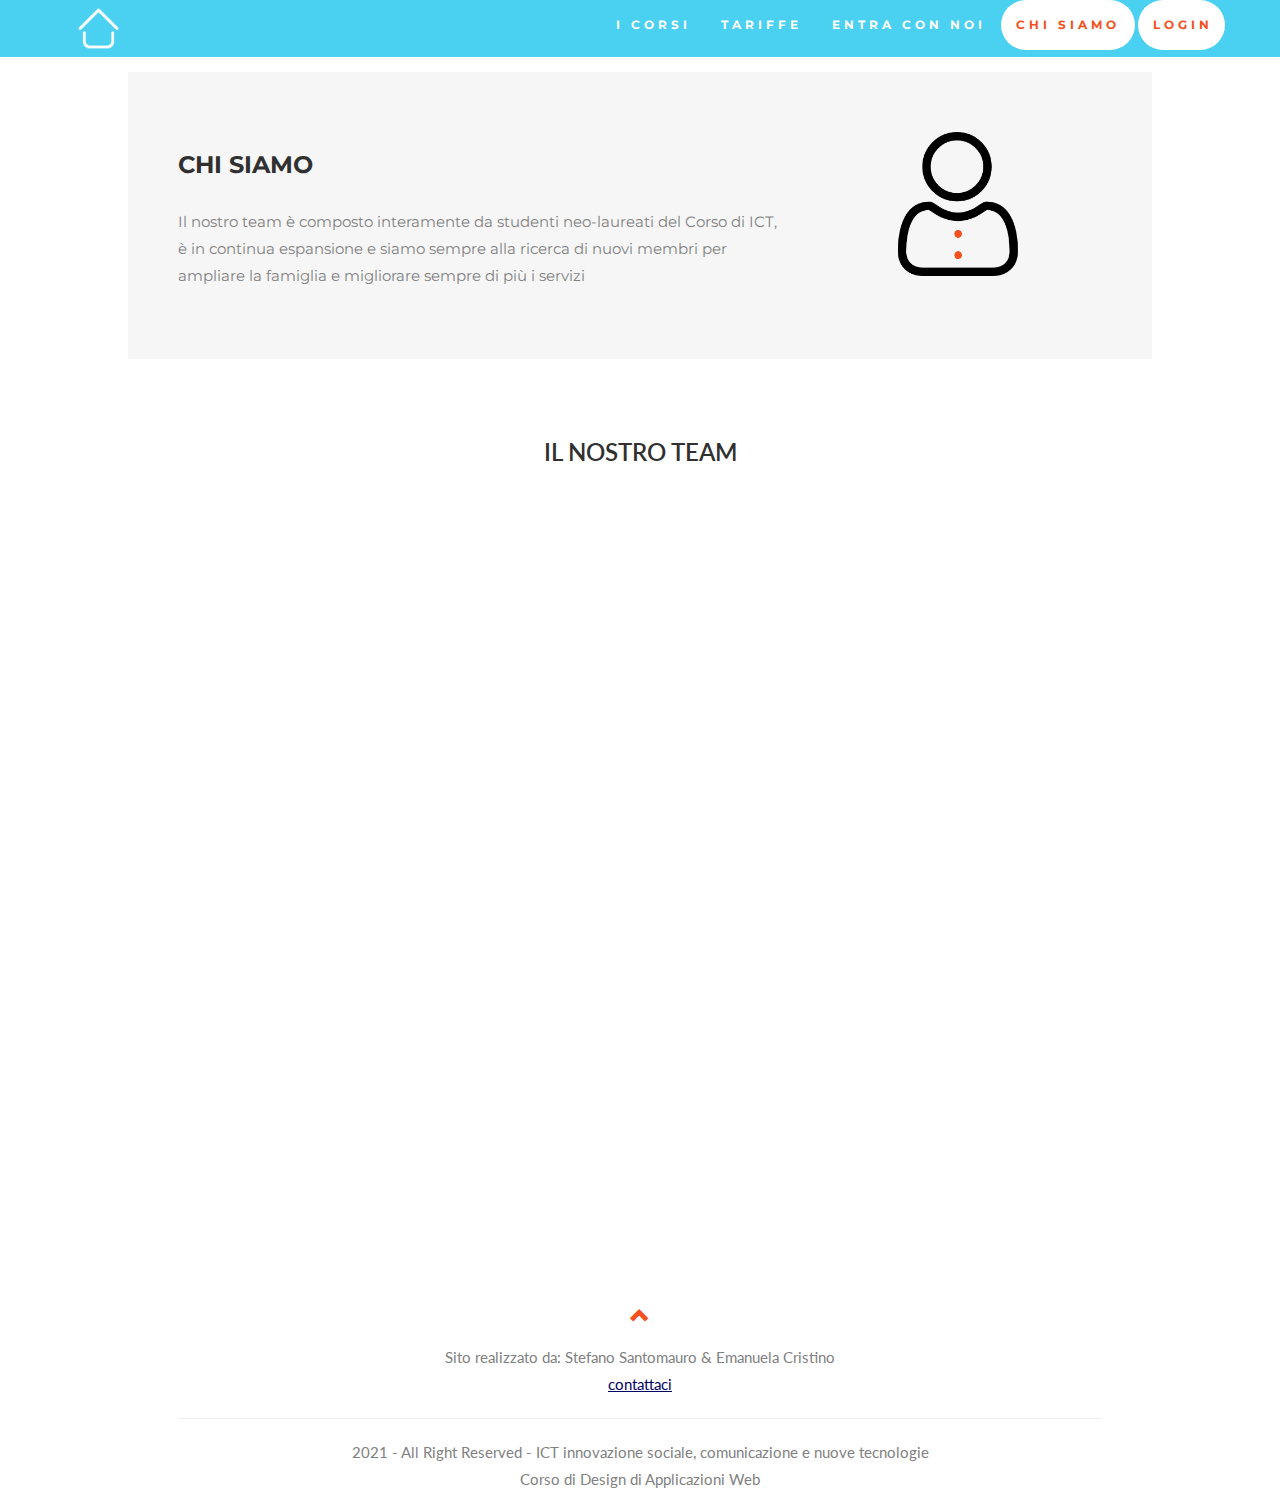
<file: contatti.html>
<!DOCTYPE html>
<html lang="it">
<head>
  
  <title>Tariffe - Impara Ripetendo</title>
  <meta charset="utf-8">
  <meta name="viewport" content="width=device-width, initial-scale=1">
  <!--Inserimento cdn-->
  
  <link rel="stylesheet" href="https://maxcdn.bootstrapcdn.com/bootstrap/3.4.1/css/bootstrap.min.css">
  <script src="https://ajax.googleapis.com/ajax/libs/jquery/3.5.1/jquery.min.js"></script>
  <script src="https://maxcdn.bootstrapcdn.com/bootstrap/3.4.1/js/bootstrap.min.js"></script>
  
  

  <link href="https://fonts.googleapis.com/css?family=Montserrat" rel="stylesheet" type="text/css">
  <link href="https://fonts.googleapis.com/css?family=Lato" rel="stylesheet" type="text/css">
    
  
 
  <link rel="shortcut icon" href="img/logo.png"/> 
  <link rel="stylesheet" href="stile.css">
  <script src="./script.js"></script>
  
</head>
<body id="myPage" data-spy="scroll" data-target=".navbar" data-offset="60">

<nav class="navbar navbar-default navbar-fixed-top">
  <div class="container">
    
    <div class="navbar-header">
      
      <button type="button" class="navbar-toggle" data-toggle="collapse" data-target="#myNavbar">
        <span class="icon-bar"></span>
        <span class="icon-bar"></span>
        <span class="icon-bar"></span>                        
      </button>
      
    </div>
    <div class="collapse navbar-collapse" id="myNavbar">
      
        <a id="homelink" href="index.html" title="Homepage"><img id="loghino"src="img/home3.png"></img></a>
  
    
      <ul class="nav navbar-nav navbar-right">
        <li><a href="corsi.html">I CORSI</a></li>
        <li><a href="tariffe.html">TARIFFE</a></li>
        <li><a href="entraconnoi.html">ENTRA CON NOI</a></li>
        <li><a id="schedattiva" href="contatti.html">CHI SIAMO</a></li>
        <li><a id="login"  href="login.html">LOGIN</a></li>
      </ul>
    
    </div>
  </div>
</nav>

<div id="corsidescrizione" class="container-fluid bg-grey" >
    <div class="row">
     <div class="col-sm-8">
     <h2 >Chi Siamo</h2>
     <p>Il nostro team è composto interamente da studenti neo-laureati del Corso di ICT, è in continua espansione e siamo sempre alla ricerca di nuovi membri per ampliare la famiglia e migliorare sempre di più i servizi</p>
     <p</p>
    </div>
    <div style="text-align: center"class="col-sm-4">
     <img id="studio" src="img/user3.png">
    </div>
   </div>
   </div>

   <div id="portfolio" class="container-fluid text-center ">
    <h2>IL NOSTRO TEAM</h2><br>
   </div>
    <div class="row text-center slideanim">
  
      <div class="col-sm-4">
        <div class="thumbnail">
          <img  src="img/person1.jpeg">
          <p><strong>Pier Piero</strong></p>
          <p><strong><i>Coordinatore Corsi</i></strong></p>
          <p>21 anni, laureato in Innnovazione Sociale, Comunicazione e Nuove Tecnologie presso l'Università degli Studi di Torino </p>
          <br>
          <button class="btn btn-primary">Vedi CV</button>
          
        </div>
      </div>
      
      <div class="col-sm-4">
        <div class="thumbnail">
          <img src="img/person2.jpeg">
          <p><strong>Giulia Giulie </strong></p>
          <p><strong><i>Coordinatore studenti</i></strong></p>
          <p>22 anni, laureata in Innnovazione Sociale, Comunicazione e Nuove Tecnologie presso l'Università degli Studi di Torino</p>
          <br>
          <button class="btn btn-primary">Vedi CV</button>
        </div>
      </div>
  
      <div class="col-sm-4">
        <div class="thumbnail">
          <img src="img/person3.jpeg">
          <p><strong>Matteo DeMattei</strong></p>
          <p><strong><i>Gestione sito</i></strong></p>
          <p>21 anni, laureato in Innnovazione Sociale, Comunicazione e Nuove Tecnologie presso l'Università degli Studi di Torino</p>
          <br>
          <button class="btn btn-primary">Vedi CV</button>
        </div>
      </div>
    </div>



<footer  class="container-fluid text-center">
  <a href="#myPage" title="Vai in cima">
    <span class="glyphicon glyphicon-chevron-up"></span>
  </a>

  <div>Sito realizzato da: Stefano Santomauro & Emanuela Cristino <br>
  <a id="foot" href="contatti.html" title="contattaci">contattaci</a></div>
  
  <hr>
  <div>2021 - All Right Reserved - ICT innovazione sociale, comunicazione e nuove tecnologie </div>
  <div>Corso di Design di Applicazioni Web</div>
</footer>



</body>
</html>
</file>
<file: stile.css>
/*stile css*/

#logo1{
    width: 80%;
    height: 80%;
    
}
#contLogo{
  
  position: static;
  left: 0%;
  margin-top: -5%;
  
}

#loghino{    /*logo della navbar per collegamento alla homepage*/
    width: 5%;
    height: 5%;
    padding:0.2%;
    
}


#titolo{
    margin-top: 5%;
}

/*navbar*/
#homelink{
  font-size: 18px;
  font-weight: bold;
}

.navbar {
    
  margin-bottom: 0;
  background-color: #4ad0f1;  
  z-index: 99;
  border: 0;
  font-size: 12px !important;
  line-height: 1.42857143 !important;
  letter-spacing: 4px;
  font-family: Montserrat, sans-serif;
  
  
}

.navbar li a, .navbar .navbar-brand {
  
  color: #fff !important;
  font-weight: bold;
  
  
}
.navbar-nav li a:hover, .navbar-nav li.active a {
  color: #f4511e !important;
  background-color: #fff !important;
  border-radius: 30px;
  transition: 500ms;
}


#login{
  color: #f4511e !important;
  background-color: #fff !important;
  margin-bottom: 5%;
  
  border-radius: 30px;
  margin-left: 3%;
  
}
#schedattiva{
  color: #f4511e !important;
  background-color: #fff !important;
  border-radius: 30px;
  
}

.navbar-default .navbar-toggle {
  border-color: transparent;
  color: #fff !important;
}
/*footer*/
footer{
  clear: both;
  position: relative;
  height: 200px;
  margin-top: 10%;
  
}

footer .glyphicon {
  font-size: 20px;
  margin-bottom: 20px;
  color: #f4511e;
}
#foot{
  text-decoration: underline;
  color:rgb(0, 0, 99)
}
.slideanim {visibility:hidden;}
.slide {
  animation-name: slide;
  -webkit-animation-name: slide;
  animation-duration: 1s;
  -webkit-animation-duration: 1s;
  visibility: visible;
}
/*template generale e navbar*/

body {
    font: 400 15px Lato, sans-serif;
    line-height: 1.8;
    color: #818181;
    margin-left: 10% !important;
    margin-right: 10% !important;
    margin-top: 2%;
  }

  h2 {
    font-size: 24px;
    text-transform: uppercase;
    color: #303030;
    font-weight: 600;
    margin-bottom: 30px;
  }
  h4 {
    font-size: 19px;
    line-height: 1.375em;
    color: #303030;
    font-weight: 400;
    margin-bottom: 30px;
  }  
  .jumbotron {
    background-color: #f4511e;
    color: #fff;
    padding: 100px 25px;
    font-family: Montserrat, sans-serif;
  }
  .container-fluid {
    padding: 60px 50px;
  }
  .idea1 {
    margin-top: 5%;
  }

  .bg-grey {
    background-color: #f6f6f6;
  }
  .logo-small {
    color: #f4511e;
    font-size: 50px;
  }
  .logo {
    color: black;
    font-size: 200px;
   
  }
  .logomegafono {
    color: black;
    font-size: 150px;
    margin-left: 10%;  

  }
  #horn{
    width:60%;
    height: 60%;
  }
  .thumbnail {
    padding: 0 0 15px 0;
    border: none;
    border-radius: 0;
  }
  
  .thumbnail img {
    width: 100%;
    height: 100%;
    margin-bottom: 10px;
  }
  .carousel-control.right, .carousel-control.left {
    background-image: none;
    color: #f4511e;
  }
  .carousel-indicators li {
    border-color: #f4511e;
  }
  .carousel-indicators li.active {
    background-color: #f4511e;
  }
  .item h4 {
    font-size: 19px;
    line-height: 1.375em;
    font-weight: 400;
    font-style: italic;
    margin: 70px 0;
  }
  .item span {
    font-style: normal;
  }
/*Card Corsi - pagina corsi */
#cercacorso{
  width:20%;
}
.listacorsi{
  border: 2px solid #f4511e;
  border-top: none;
  border-left: none;
  border-right: none;
  font-weight: bold;
  width:80%;
  padding: 1%;
  margin-left: 10%;
}
.listacorsi:hover{
  box-shadow: 5px 0px 40px rgba(0,0,0, .2);
  transition: 300ms;
}
#containerlistacorsi{
  background-color: #f6f6f6; 
  width: 50%;
  
}
.listacorsia{
  text-decoration: none;
  color:rgb(136, 136, 136);
}
.listacorsia:hover{
  color:#f4511e;
  text-decoration: none;
}
.sezione{
  
  margin-top: 2%;
  margin-bottom: 2%;
  
  border-radius: 30px;
  text-align: center;
}
.cardcorso{       /*immagine del corso e le sue modifiche*/
  width: 80% !important;
  height: 80% !important;
  box-shadow: 0 4px 8px 0 rgba(0, 0, 0, 0.2), 0 6px 20px 0 rgba(0, 0, 0, 0.19);
}
#accordionExample{
  margin-top: 5%;
}
#corsidescrizione{
  margin-top: 7%;
  font-family: Montserrat,sans-serif
}
#corsidescrizione h2{
  font-weight: bold !important;
}
#studio{
  height: 50%;
  width: 50%;
}
.iscriviti{
  text-decoration: none;
  color: white;
}
.iscriviti:hover{
  text-decoration: none;
  color: white;
}
/*prezzi e tariffe*/
  .panel {
    border: 1px solid #f4511e; 
    border-radius:0 !important;
    transition: box-shadow 0.5s;
  }
  .panel:hover {
    box-shadow: 5px 0px 40px rgba(0,0,0, .2);
  }
  .panel-footer .btn:hover {
    border: 1px solid #f4511e;
    background-color: #fff !important;
    color: #f4511e;
  }
  .panel-heading {
    color: #fff !important;
    background-color: #f4511e !important;
    padding: 25px;
    border-bottom: 1px solid transparent;
    border-top-left-radius: 0px;
    border-top-right-radius: 0px;
    border-bottom-left-radius: 0px;
    border-bottom-right-radius: 0px;
  }
  .panel-footer {
    background-color: white !important;
  }
  .panel-footer h3 {
    font-size: 32px;
  }
  .panel-footer h4 {
    color: #aaa;
    font-size: 14px;
  }
  .panel-footer .btn {
    margin: 15px 0;
    background-color: #f4511e;
    color: #fff;
  }
  #special{
    color:#f4511e;
  }
  /*Pagina Entra Con noi*/
#inviaCv{
  margin-left: 30%;
}
#titleteam{
  margin-top: 5%;
  margin-bottom: -10%;
}
#iscritti{
  
  margin-top: 1%;
  font-size: 18px;
}
  /* Pagina Login*/
  .simple-login-container{
    width: 50%;
    max-width:100%;
    
   
}
.simple-login-container h2{
    text-align:center;
    font-size:20px;
}

.simple-login-container .btn-login{
    background-color:#f4511e;
    color:#fff;
}
a{
    color:#fff;
}

#logincontainer {
  margin-left: 33%;
  
  
}
  
  @keyframes slide {
    0% {
      opacity: 0;
      transform: translateY(70%);
    } 
    100% {
      opacity: 1;
      transform: translateY(0%);
    }
  }
  @-webkit-keyframes slide {
    0% {
      opacity: 0;
      -webkit-transform: translateY(70%);
    } 
    100% {
      opacity: 1;
      -webkit-transform: translateY(0%);
    }
  }
  @media screen and (max-width: 768px) {
    .col-sm-4 {
      text-align: center;
      margin: 25px 0;
    }
    .btn-lg {
      width: 100%;
      margin-bottom: 35px;
    }
  }
  @media screen and (max-width: 480px) {
    .logo {
      font-size: 150px;
    }
  }
</file>
